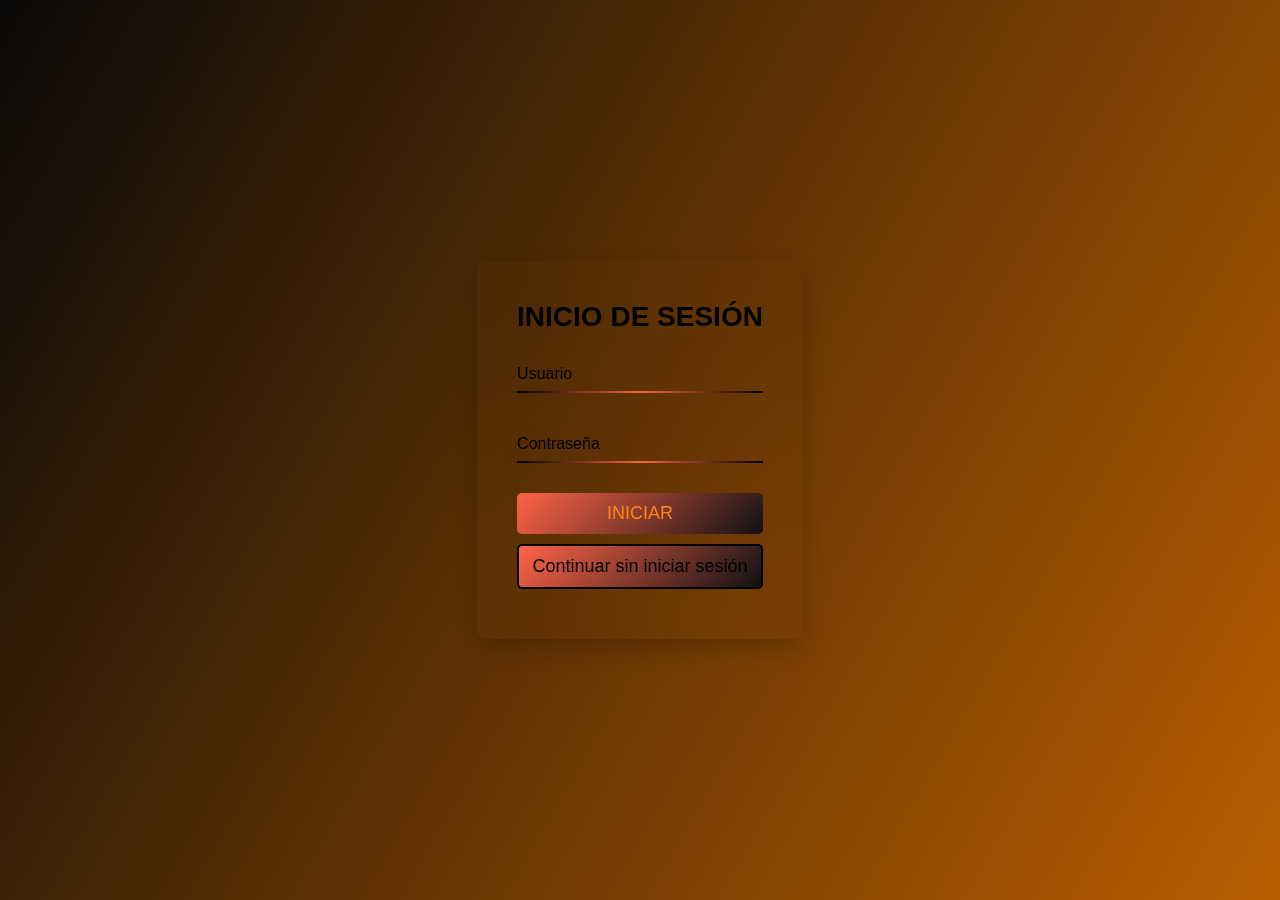
<file: index.html>
<!DOCTYPE html>
<html lang="en">

<head>
  <meta charset="UTF-8" />
  <meta name="viewport" content="width=device-width, initial-scale=1.0" />
  <title>Interactive Animated Login Form</title>
  <link rel="stylesheet" href="style.css" />
</head>

<body>
  <div class="login-container">
    <form class="login-form">
      <h2>INICIO DE SESIÓN</h2>
      <div class="input-box">
        <input type="text" required="required" />
        <span>Usuario</span>
        <i></i>
      </div>
      <div class="input-box">
        <input type="password" required="required" />
        <span>Contraseña</span>
        <i></i>
      </div>
      <button type="submit" class="login-btn">INICIAR</button>
      <a href="interfaz.html" class="continue-btn">Continuar sin iniciar sesión</a>

    </form>
  </div>
</body>

</html>
</file>
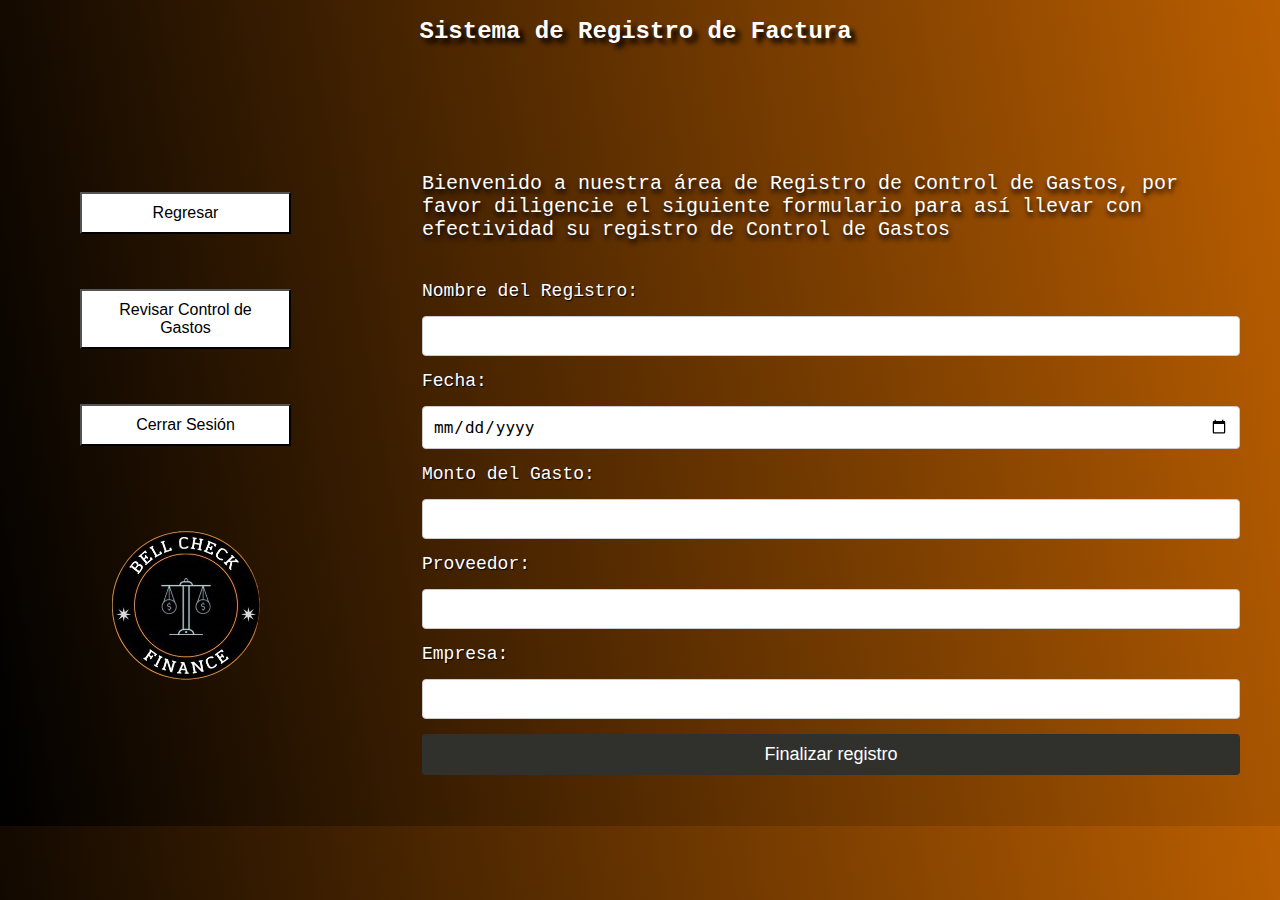
<file: CG.html>
<!DOCTYPE html>
<html lang="es">

<head>
    <meta charset="UTF-8">
    <meta name="viewport" content="width=device-width, initial-scale=1.0">
    <title>Registro de Factura</title>
    <link rel="stylesheet" href="CG.css">
</head>

<body>
    <header>
        <h1>Sistema de Registro de Factura</h1>
    </header>
    <div class="container">
        <nav class="barra_lateral">
            <a href="interfaz.html" class="boton"> <button>Regresar</button> </a>

            <a href="" class="boton"> <button>Revisar Control de Gastos</button> </a>

            <a href="index.html" class="boton"><button>Cerrar Sesión</button> </a>

            <img src="img/WhatsApp_Image_2024-10-17_at_4.48.58_PM-removebg-preview.png" alt="" class="imagen-debajo"
                width="300">
        </nav>
        <main>
            <p>Bienvenido a nuestra área de Registro de Control de Gastos, por favor diligencie el siguiente formulario
                para así
                llevar con efectividad su registro de Control de Gastos</p>

            <form class="formulario">
                <label for="nombre">Nombre del Registro:</label>
                <input type="text" id="nombre" name="nombre">

                <label for="fecha">Fecha:</label>
                <input type="date" id="fecha" name="fecha">

                <label for="monto">Monto del Gasto:</label>
                <input type="number" id="monto" name="monto">

                <label for="proveedor">Proveedor:</label>
                <input type="text" id="proveedor" name="proveedor">

                <label for="empresa">Empresa:</label>
                <input type="text" id="empresa" name="empresa">

                <button type="submit">Finalizar registro</button>

            </form>
        </main>
    </div>
</body>

</html>
</file>
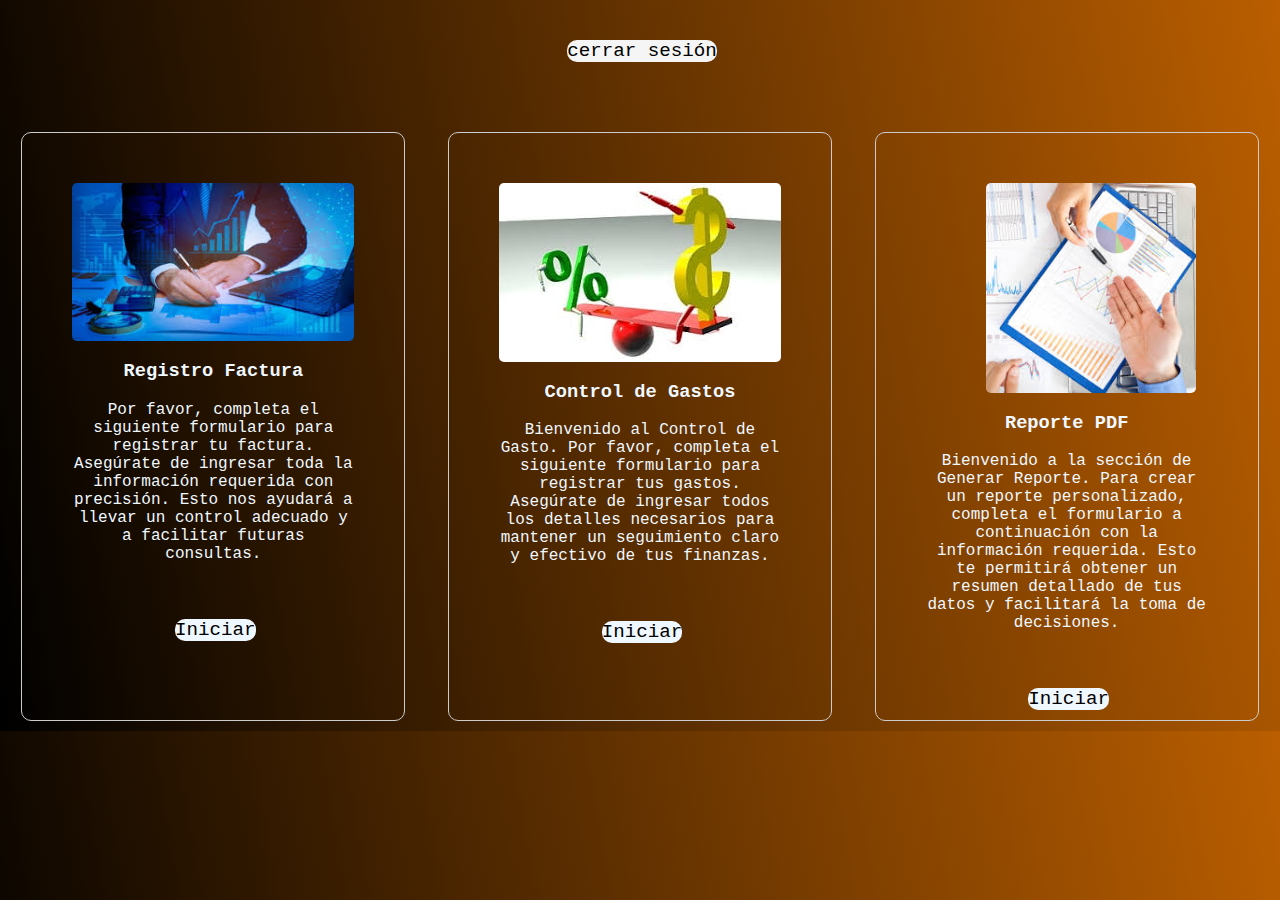
<file: interfaz.html>
<!DOCTYPE html>
<html lang="en">

<head>
    <meta charset="UTF-8">
    <meta name="viewport" content="width=device-width, initial-scale=1.0">
    <title>Document</title>
    <link rel="stylesheet" href="interfaz.css">
</head>

<body>

    <div class="cs">
        <a href="index.html"> cerrar sesión </a>
    </div>

    <!-- div para las tarjetas de navegación  -->
    <div class="container">

        <!-- enlace para la partte de Rf -->
        <div class="RFT">
            <img src="img/RF.jfif" alt="Imagen 1">
            <h3>Registro Factura </h3>
            <p>Por favor, completa el siguiente formulario para registrar tu factura. Asegúrate de ingresar toda la
                información requerida con precisión. Esto nos ayudará a llevar un control adecuado y a facilitar futuras
                consultas.
            </p>
            <a href="RF.html">Iniciar</a>
        </div>
        <!-- enlace para la partte de CG -->
        <div class="CGT">
            <img src="img/cg.jfif" alt="Imagen 2">
            <h3>Control de Gastos</h3>
            <p>Bienvenido al Control de Gasto. Por favor, completa el siguiente formulario para registrar tus gastos.
                Asegúrate de ingresar todos los detalles necesarios para mantener un seguimiento claro y efectivo de tus
                finanzas.</p>
            <a href="CG.html">Iniciar</a>
        </div>

        <!-- enlace para la partte de GR -->
        <div class="GRT">
            <img src="img/GR.jfif" alt="Imagen 3">
            <h3>Reporte PDF</h3>
            <p>Bienvenido a la sección de Generar Reporte. Para crear un reporte personalizado, completa el formulario a
                continuación con la información requerida. Esto te permitirá obtener un resumen detallado de tus datos y
                facilitará la toma de decisiones.</p>
            <a href="RG.html">Iniciar</a>

</body>

</html>
</file>
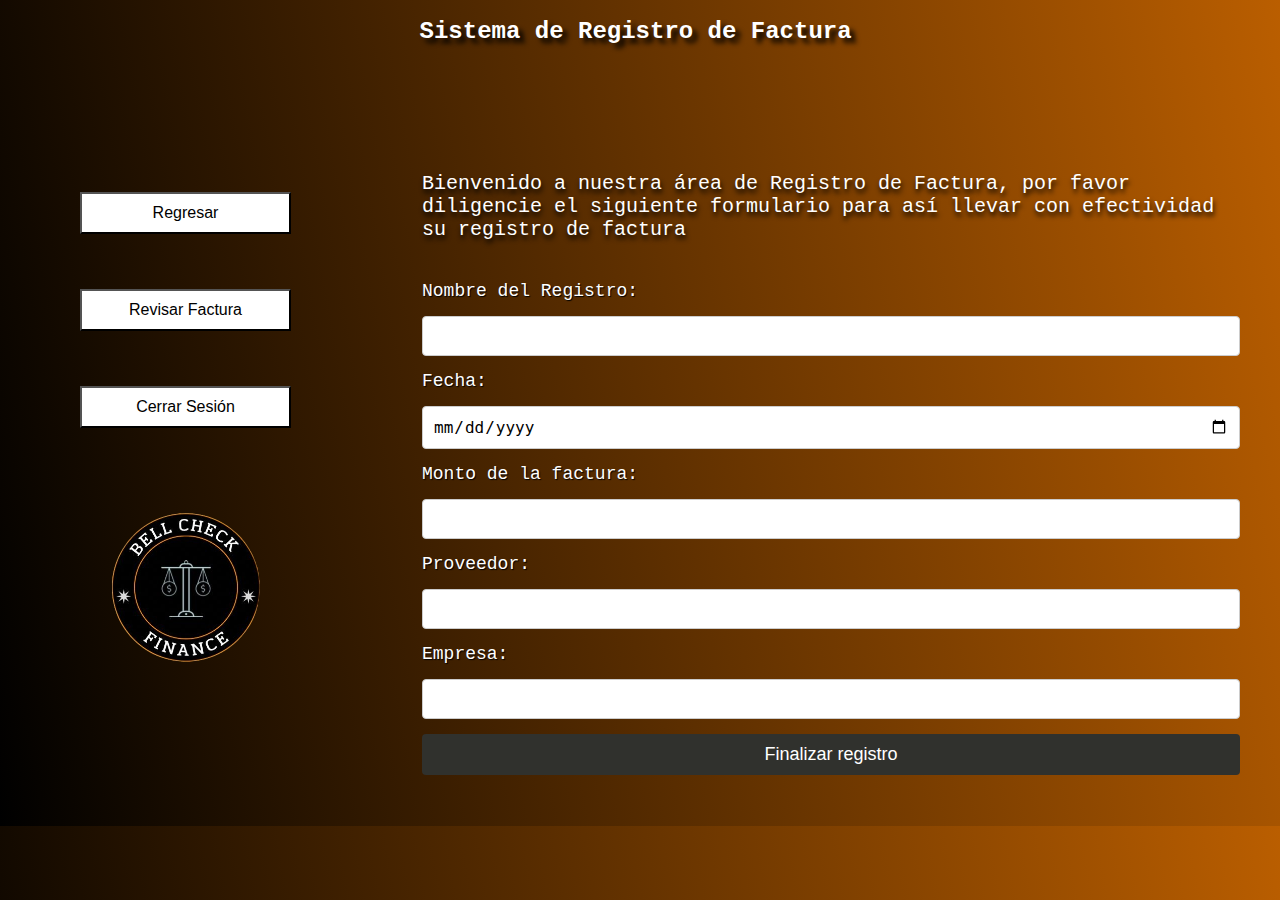
<file: RF.html>
<!DOCTYPE html>
<html lang="es">

<head>
    <meta charset="UTF-8">
    <meta name="viewport" content="width=device-width, initial-scale=1.0">
    <title>Registro de Factura</title>
    <link rel="stylesheet" href="RF.css">
</head>

<body>
    <header>
        <h1>Sistema de Registro de Factura</h1>
    </header>
    <div class="container">
        <nav class="barra_lateral">
            <a href="interfaz.html" class="boton"> <button>Regresar</button> </a>

            <a href="" class="boton"> <button>Revisar Factura</button> </a>

            <a href="index.html" class="boton"><button>Cerrar Sesión</button> </a>

            <img src="img/WhatsApp_Image_2024-10-17_at_4.48.58_PM-removebg-preview.png" alt="" class="imagen-debajo"
                width="300">
        </nav>
        <main>
            <p>Bienvenido a nuestra área de Registro de Factura, por favor diligencie el siguiente formulario para así
                llevar con efectividad su registro de factura</p>

            <form class="formulario">
                <label for="nombre">Nombre del Registro:</label>
                <input type="text" id="nombre" name="nombre">

                <label for="fecha">Fecha:</label>
                <input type="date" id="fecha" name="fecha">

                <label for="monto">Monto de la factura:</label>
                <input type="number" id="monto" name="monto">

                <label for="proveedor">Proveedor:</label>
                <input type="text" id="proveedor" name="proveedor">

                <label for="empresa">Empresa:</label>
                <input type="text" id="empresa" name="empresa">

                <button type="submit">Finalizar registro</button>

            </form>
        </main>
    </div>
</body>

</html>
</file>
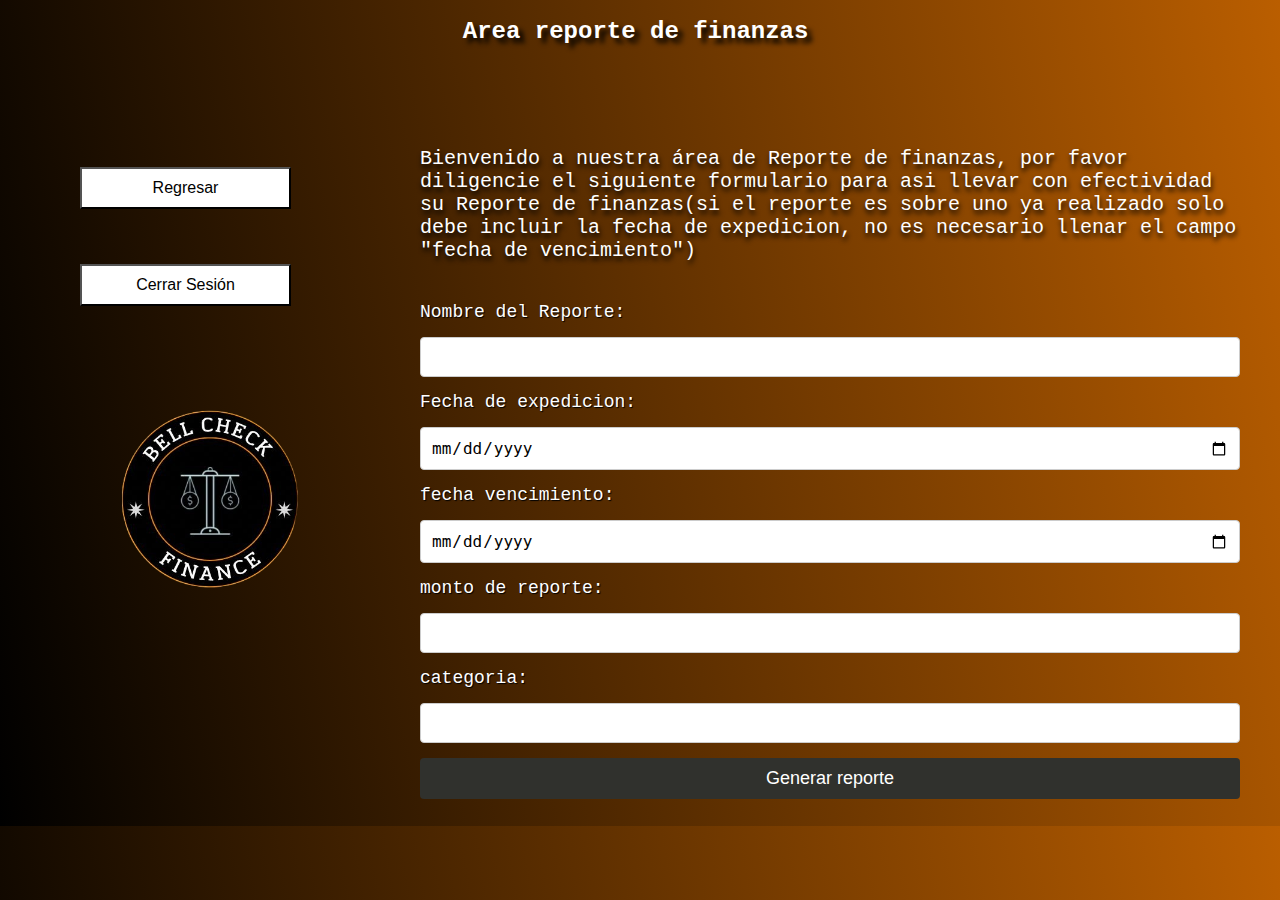
<file: RG.html>
<!DOCTYPE html>
<html lang="es">

<head>
    <meta charset="UTF-8">
    <meta name="viewport" content="width=device-width, initial-scale=1.0">
    <title>Reporte de finanzas</title>
    <link rel="stylesheet" href="RG.css">
</head>

<body>
    <header>
        <h1>Area reporte de finanzas</h1>
    </header>

    <div class="container">
        <nav class="barra_lateral">
            <a href="interfaz.html" class="boton"><button>Regresar</button></a>
            <a href="index.html" class="boton"><button>Cerrar Sesión</button></a>
            <img src="img/WhatsApp_Image_2024-10-17_at_4.48.58_PM-removebg-preview.png" alt="" class="imagen-debajo"
                width="300">
        </nav>
        <main>
            <p>Bienvenido a nuestra área de Reporte de finanzas, por favor diligencie el siguiente formulario para
                asi llevar con efectividad su Reporte de finanzas(si el reporte es sobre uno ya realizado solo debe
                incluir
                la fecha de expedicion, no es necesario llenar el campo "fecha de vencimiento")</p>

            <form class="formulario">
                <label for="nombre">Nombre del Reporte:</label>
                <input type="text" id="nombre" name="nombre">

                <label for="fecha expedicion">Fecha de expedicion:</label>
                <input type="date" id="fecha expedicion" name="fecha expedicion">

                <label for="fecha vencimiento">fecha vencimiento:</label>
                <input type="date" id="fecha vencimiento" name="fecha vencimiento">

                <label for="monto">monto de reporte:</label>
                <input type="text" id="monto" name="monto">

                <label for="categoria">categoria:</label>
                <input type="text" id="categoria" name="categoria">

                <button type="submit">Generar reporte</button>

            </form>
        </main>
    </div>
</body>

</html>
</file>
<file: style.css>
* {
  margin: 0;
  padding: 0;
  box-sizing: border-box;
  font-family: "Poppins", sans-serif;
}

body {
  display: flex;
  justify-content: center;
  align-items: center;
  min-height: 100vh;
  background: linear-gradient(120deg, #0a0908, #ba5e00);
}

.login-container {
  display: flex;
  justify-content: center;
  align-items: center;
  height: 100%;
}

.login-form {
  position: relative;
  padding: 40px 40px 50px;
  background: transparent;
  backdrop-filter: blur(50px);
  box-shadow: 0 10px 25px rgba(0, 0, 0, 0.2);
  border-radius: 10px;
  border-color: black;
}

.login-form h2 {
  text-align: center;
  margin-bottom: 20px;
  font-size: 28px;
  color: #000000;
}

.input-box {
  position: relative;
  margin-bottom: 30px;
}

.input-box input {
  width: 100%;
  padding: 10px;
  font-size: 16px;
  color: #000000;
  border: none;
  background: transparent;
  outline: none;
  border-bottom: 2px solid #000000;
}

.input-box span {
  position: absolute;
  left: 0;
  bottom: 10px;
  color: #000000;
  font-size: 16px;
  transition: 0.3s;
  pointer-events: none;
}

.input-box input:focus~span,
.input-box input:valid~span {
  transform: translateY(-30px);
  color: #f3811d;
  font-size: 14px;
}

.input-box i {
  position: absolute;
  left: 0;
  bottom: 0;
  width: 100%;
  height: 2px;
  background: linear-gradient(90deg, transparent, #ff6347, transparent);
  transition: 0.4s;
}

.input-box input:focus~i {
  width: 100%;
}

.login-btn {
  width: 100%;
  background: linear-gradient(135deg, #ff6347, #101214);
  border: none;
  padding: 10px;
  border-radius: 5px;
  color: #fb890f;
  font-size: 18px;
  cursor: pointer;
  transition: background 0.3s;
}

.continue-btn {
  display: block;
  width: 100%;
  background: linear-gradient(135deg, #ff6347, #101214);
  border: 2px solid #000000;
  border-radius: 5px;
  color: #000000;
  font-size: 18px;
  padding: 10px;
  text-align: center;
  text-decoration: none;
  transition: background 0.3s, color 0.3s;
  margin-top: 10px;
}

.continue-btn:hover {
  background: #f3811d;
  color: #ffffff;
}


.login-btn:hover {
  background: linear-gradient(135deg, #42e695, #3bb2b8);
}
</file>
<file: CG.css>
body {
    font-family: 'Courier New', Courier, monospace;
    display: flex;
    justify-content: center;
    align-items: center;
    height: 90vh;
    background: -webkit-linear-gradient(10deg, #000000, #ba5e00);
}

header {
    position: absolute;
    top: 0;
    left: 0;
    width: 99%;
    background: -webkit-linear-gradient(90deg, #000000, );
    padding: 2px;
    color: rgb(255, 255, 255);
    text-shadow: 5px 5px 5px black;
}

header h1 {
    text-align: center;
    font-size: 24px;
}


.container {
    display: flex;
    width: 100%;
    max-width: 1200px;
    margin-top: 100px;

}


.barra_lateral {
    display: flex;
    flex-direction: column;
    align-content: center;
    padding: 20px;
    gap: 15px;
    margin-right: 40px;
}

.barra_lateral button {
    padding: 10px;
    font-size: 16px;
    border: 2px 2px 2px #000;
    background-color: #ffffff;
    cursor: pointer;

}

.barra_lateral button:hover {
    background-color: #a7a7a7;
}


main {
    flex: 1;

}

main p {
    margin-bottom: 40px;
    font-size: 20px;
    color: white;
    font-family: 'Courier New', Courier, monospace;
    text-shadow: 1px 4px 5px #000000;

}

.formulario {
    display: flex;
    flex-direction: column;
    gap: 15px;
    font-family: 'Courier New', Courier, monospace;

}

label {
    text-shadow: #000000 1px 1px 1px;
    font-family: 'Courier New', Courier, monospace;
    color: #ffffff;
    font-size: 18px;
}

input {
    padding: 10px;
    font-size: 16px;
    border: 1px solid #ccc;
    border-radius: 4px;
}

button[type="submit"] {
    padding: 10px;
    font-size: 18px;
    border: none;
    background-color: #30312d;
    color: #fff;
    cursor: pointer;
    border-radius: 4px;
}

button[type="submit"]:hover {
    background-color: #444;
}

.imagen-debajo {
    position: relative;
    height: 252px;
    width: 252px;
    margin-right: 50px;
}

.boton {
    padding: 10px;
    font-size: 16px;
    border: 2px 2px 2px #000;
    cursor: pointer;
    display: flex;
    flex-direction: column;
    align-content: center;
    padding: 20px;
    gap: 15px;
    margin-right: 40px;
    text-decoration: none;
    width: 211px;
}
</file>
<file: interfaz.css>
body {
    margin: 0;
    font-family: 'Courier New', Courier, monospace;
    background: -webkit-linear-gradient(10deg, #000000, #ba5e00);
    color: aliceblue;
}

a {
    position: relative;
    left: 2px;
    top: 40px;
    background-color: aliceblue;
    border: none;
    border-radius: 10px;
    font-size: larger;
    cursor: pointer;
    color: black;
    text-decoration: none;
}

.container {
    flex-wrap: nowrap;
    display: flex;
    /* flex-wrap: wrap; (innecesaario por el momento */
    justify-content: space-around;
    margin-top: 100px;
    padding: 0px;

}

.RFT img {
    width: 100%;
    height: auto;
    display: block;
    border-radius: 5px;



}

.CGT img {
    width: 100%;
    height: auto;
    display: block;
    border-radius: 5px;
}


.GRT img {
    width: 210px;
    display: block;
    border-radius: 5px;
    position: relative;
    left: 60px;
}


.RFT,
.CGT,
.GRT {
    width: 30%;
    margin: 10px;
    padding: 50px;
    border: 1px solid #ccc;
    border-radius: 10px;
    box-sizing: border-box;
    text-align: center;
}

.cs {
    text-align: center;
}


.cs a {
    color: rgb(0, 0, 0);
    background-color: whitesmoke
}
</file>
<file: RF.css>
body {
    font-family: 'Courier New', Courier, monospace;
    display: flex;
    justify-content: center;
    align-items: center;
    height: 90vh;
    background: -webkit-linear-gradient(10deg, #000000, #ba5e00);
}

header {
    position: absolute;
    top: 0;
    left: 0;
    width: 99%;
    background: -webkit-linear-gradient(90deg, #000000, );
    padding: 2px;
    color: rgb(255, 255, 255);
    text-shadow: 5px 5px 5px black;
}

header h1 {
    text-align: center;
    font-size: 24px;
}


.container {
    display: flex;
    width: 100%;
    max-width: 1200px;
    margin-top: 100px;

}


.barra_lateral {
    display: flex;
    flex-direction: column;
    align-content: center;
    padding: 20px;
    gap: 15px;
    margin-right: 40px;
}

.barra_lateral button {
    padding: 10px;
    font-size: 16px;
    border: 2px 2px 2px #000;
    background-color: #ffffff;
    cursor: pointer;

}

.barra_lateral button:hover {
    background-color: #a7a7a7;
}


main {
    flex: 1;

}

main p {
    margin-bottom: 40px;
    font-size: 20px;
    color: white;
    font-family: 'Courier New', Courier, monospace;
    text-shadow: 1px 4px 5px #000000;

}

.formulario {
    display: flex;
    flex-direction: column;
    gap: 15px;
    font-family: 'Courier New', Courier, monospace;

}

label {
    text-shadow: #000000 1px 1px 1px;
    font-family: 'Courier New', Courier, monospace;
    color: #ffffff;
    font-size: 18px;
}

input {
    padding: 10px;
    font-size: 16px;
    border: 1px solid #ccc;
    border-radius: 4px;
}

button[type="submit"] {
    padding: 10px;
    font-size: 18px;
    border: none;
    background-color: #30312d;
    color: #fff;
    cursor: pointer;
    border-radius: 4px;
}

button[type="submit"]:hover {
    background-color: #444;
}

.imagen-debajo {
    position: relative;
    height: 252px;
    width: 252px;
    margin-right: 50px;
}

.boton {
    padding: 10px;
    font-size: 16px;
    border: 2px 2px 2px #000;
    cursor: pointer;
    display: flex;
    flex-direction: column;
    align-content: center;
    padding: 20px;
    gap: 15px;
    margin-right: 40px;
    text-decoration: none;
    width: 211px;
}
</file>
<file: RG.css>
body {
    font-family: 'Courier New', Courier, monospace;
    display: flex;
    justify-content: center;
    align-items: center;
    height: 90vh;
    background: -webkit-linear-gradient(10deg, #000000, #ba5e00);
}

header {
    position: absolute;
    top: 0;
    left: 0;
    width: 99%;
    background: -webkit-linear-gradient(90deg, #000000, );
    padding: 2px;
    color: rgb(255, 255, 255);
    text-shadow: 5px 5px 5px black;
}

header h1 {
    text-align: center;
    font-size: 24px;
}


.container {
    display: flex;
    width: 100%;
    max-width: 1200px;
    margin-top: 100px;

}


.barra_lateral {
    display: flex;
    flex-direction: column;
    align-content: center;
    padding: 20px;
    gap: 15px;
    margin-right: 40px;
}

.barra_lateral button {
    padding: 10px;
    font-size: 16px;
    border: 2px 2px 2px #000;
    background-color: #ffffff;
    cursor: pointer;

}

.barra_lateral button:hover {
    background-color: #a7a7a7;
}


main {
    flex: 1;

}

main p {
    margin-bottom: 40px;
    font-size: 20px;
    color: white;
    font-family: 'Courier New', Courier, monospace;
    text-shadow: 1px 4px 5px #000000;

}

.formulario {
    display: flex;
    flex-direction: column;
    gap: 15px;
    font-family: 'Courier New', Courier, monospace;

}

label {
    text-shadow: #000000 1px 1px 1px;
    font-family: 'Courier New', Courier, monospace;
    color: #ffffff;
    font-size: 18px;
}

input {
    padding: 10px;
    font-size: 16px;
    border: 1px solid #ccc;
    border-radius: 4px;
}

button[type="submit"] {
    padding: 10px;
    font-size: 18px;
    border: none;
    background-color: #30312d;
    color: #fff;
    cursor: pointer;
    border-radius: 4px;
}

button[type="submit"]:hover {
    background-color: #444;
}

.imagen-debajo {
    display: flex;

    margin-top: 10px;


}

.boton {
    padding: 10px;
    font-size: 16px;
    border: 2px 2px 2px #000;
    cursor: pointer;
    display: flex;
    flex-direction: column;
    align-content: center;
    padding: 20px;
    gap: 15px;
    margin-right: 40px;
    text-decoration: none;
    width: 211px;
}
</file>
